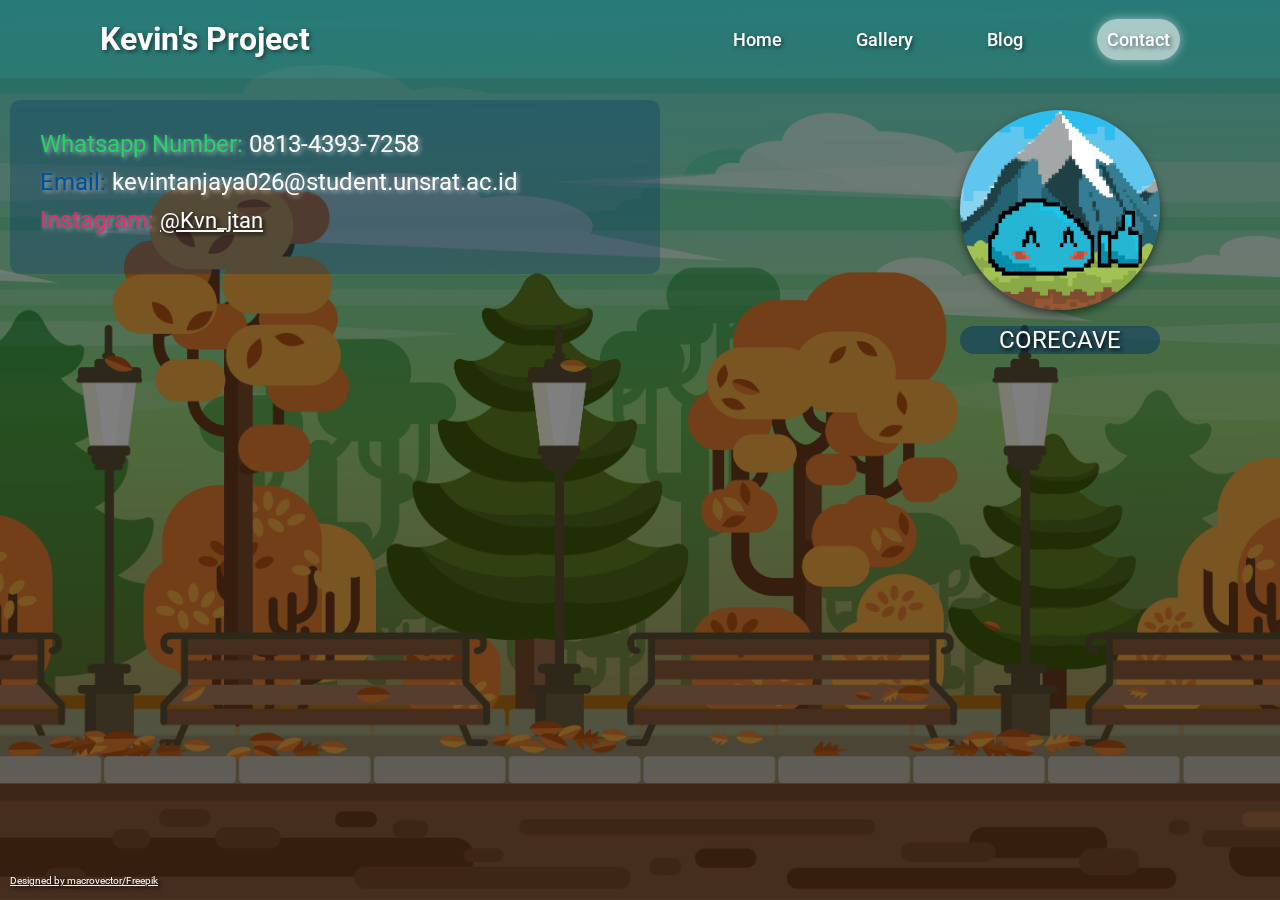
<file: contact.html>
<!DOCTYPE html>
<html lang="en">
<head>
    <meta charset="UTF-8">
    <meta name="viewport" content="width=device-width, initial-scale=1.0">
    <title>Contact</title>
    <link rel="stylesheet" a href="contact.css">
    <style>
        .jarak-baris{
            Line-height: 100px;
        }
        .custom-link{
            font-size: 22px;
        }
        a{
            color:white;
            border-radius: 80px;
            text-shadow:2px 2px 4px rgba(0, 0, 0, 1);
        }

        .art-link{
            font-size: 10px;
        }
        .active{
            background-color: rgba(255, 255, 255, 0.598);
            box-shadow: 0 0 10px rgba(255, 255, 255, 0.5);
            padding: 10px;
        }
    </style>
</head>
<body>
    <header class="header">
        <a href="contact.html" class="logo">Kevin's Project</a>
        <nav class="navbar">
            <a href="index.html" class="nav-link">Home</a>
            <a href="gallery.html" class="nav-link">Gallery</a>
            <a href="blog.html" class="nav-link">Blog</a>
            <a href="contact.html" class="nav-link">Contact</a>
        </nav>
    </header>
    <div class="content">
    <p class="text-with-shadow"><font size="5" font color="#25d366">Whatsapp Number: <font color="white"> 0813-4393-7258</font></p>
    <p class="text-with-shadow" class="jarak-baris"><font size="5" font color="004f9f" >Email: <font color="white">kevintanjaya026@student.unsrat.ac.id</font></p>
    <p class="text-with-shadow"><font size="5" font color="#E1306C">Instagram: </font><a href="https://www.instagram.com/kvn_jtan/" class="custom-link" target="_blank" rel="noopener">@Kvn_jtan</a></p>
    </div>
    <div style="position: fixed; bottom: 0; left: 0; padding: 10px;">
        <p><a href="https://www.freepik.com/free-vector/game-seamless-autumn-landscape-park-background_2871269.htm#&position=0&from_view=search&track=ais&uuid=c46287ee-b44e-4463-a547-6ed6182a0f67" class="art-link" target="_blank" rel="noopener">Designed by macrovector/Freepik</a></p>    
    </div>
    <div class="image-container">
        <img src="images/CORECAVE.jpg" alt="CORECAVE" width="200" height="200">
        <a href="https://github.com/CORECAVE" target="_blank" rel="noopener" style="background-color: rgba(0, 51, 102, 0.5)">CORECAVE</a>
    </div>
    <script>
        var currentUrl = window.location.href;
        var navLinks = document.querySelectorAll('.navbar a');
        navLinks.forEach(function(link){
            if (link.href === currentUrl){
                link.classList.add('active');
            }
        });
    </script>
</body>
</html>
</file>
<file: contact.css>
@import url('https://fonts.googleapis.com/css2?family=Roboto+Slab:wght@100..900&family=Roboto:ital,wght@0,100;0,300;0,400;0,500;0,700;0,900;1,100;1,300;1,400;1,500;1,700;1,900&display=swap');
*{
    margin: 0;
    padding: 0;
    box-sizing: border-box;
    font-family: "Roboto", sans-serif;
}

body{
    min-height: 100vh;
    background:url('images/6846.jpg') no-repeat;
    background-size: cover;
    background-color: rgba(0,0,0,0.5);
    background-position: center;
}

body::before{
    content:"";
    position: fixed;
    top: 0;
    left: 0;
    height: 100vh;
    width: 100%;
    background-color: rgba(0,0,0,0.5);
    z-index: -1;
}

.header{
    position: fixed;
    top: 0;
    left: 0;
    width: 100%;
    padding: 20px 100px;
    background-color: rgb(80, 221, 212, 0.1);
    display: flex;
    justify-content: space-between;
    align-items: center;
    z-index:100;
    text-shadow: 2px 2px 4px rgba(0, 0, 0, 0.5);
}

.logo{
    font-size:32px;
    color: white;
    text-decoration:none;
    font-weight: 700;
    text-shadow: 2px 2px 4px rgba(0, 0, 0, 0.5);
}

.navbar a{
    position: relative;
    font-size:18px;
    color: white;
    font-weight: 500;
    text-decoration: none;
    margin-left: 70px;
    text-shadow: 2px 2px 4px rgba(0, 0, 0, 0.5);
}

.navbar a::before{
    content: '';
    position: absolute;
    top: 100%;
    left: 0;
    width: 0;
    height: 2px;
    background: white;
    transition: .4s;
    text-shadow: 2px 2px 4px rgba(0, 0, 0, 0.5);
}

.navbar a:hover::before{
    width: 100%;
    text-shadow: 2px 2px 4px rgba(0, 0, 0, 0.5);
}

.content{
    margin-top: 100px;
    margin-left: 10px;
    background-color: rgba(0, 51, 102, 0.3);
    padding: 30px;
    border-radius: 10px;
    width: 650px;
    float: left;
}

.image-container{
    float: right;
    margin-left: 20px;
    padding-top: 110px;
    margin-bottom: 100px;
    padding-right: 120px;
}

.image-container img{
    border-radius: 100px;
    box-shadow: 0 4px 8px rgba(0,0,0,0.5);
}

.image-container a{
    text-align: center;
    display: block;
    margin-top: 10px;
    color: white;
    text-decoration: none;
    border-radius: 20px;
}

.image-container a:hover{
    text-decoration: underline;
}

.text-with-shadow{
    text-shadow:2px 2px 4px rgb(255, 255, 255, 0.5);
    margin-bottom: 10px;
}
</file>
